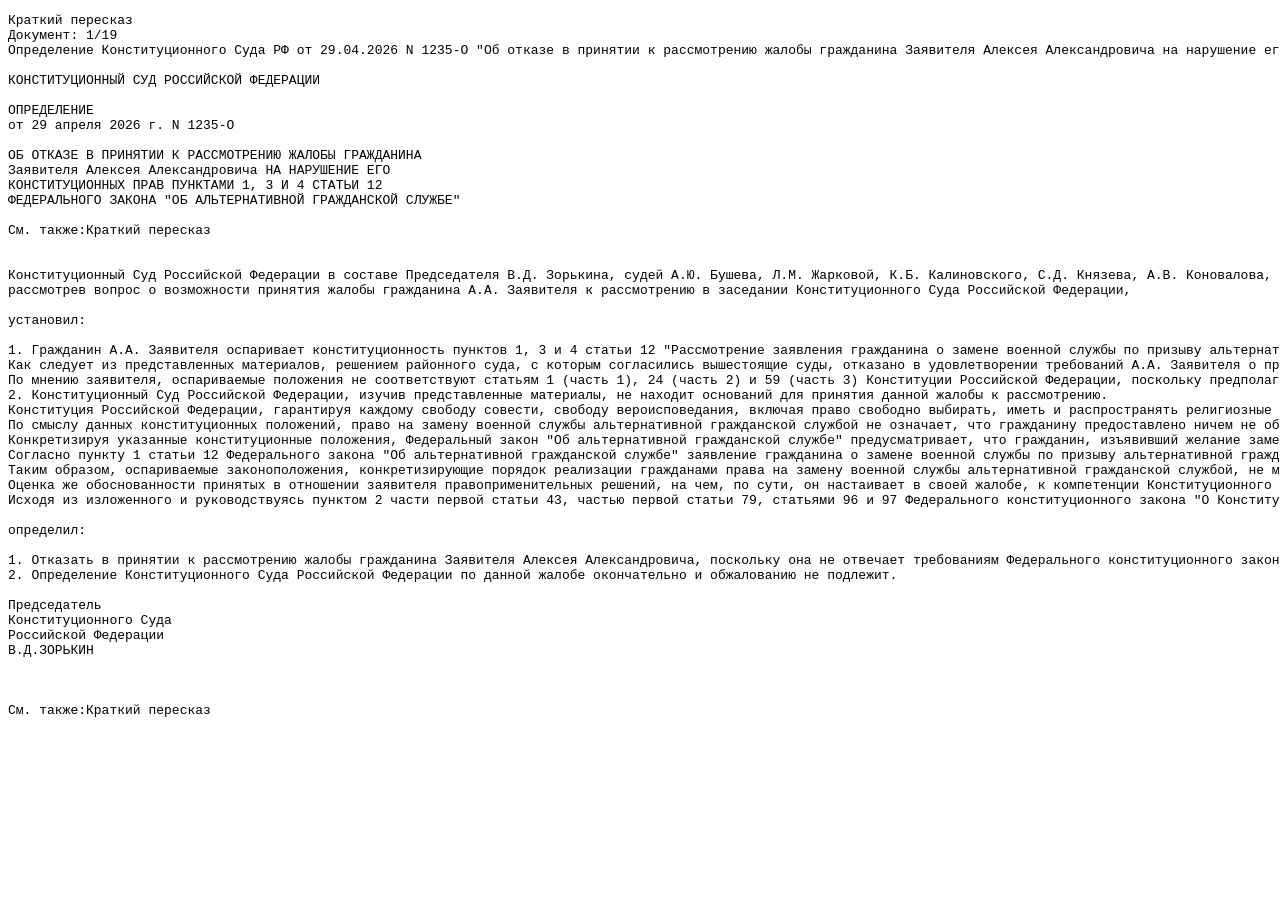
<file: tests/fixtures/consultantplus/document_inner.html>
<!doctype html><html lang="ru"><head><meta charset="utf-8"></head><body><pre>Краткий пересказ
Документ: 1/19
Определение Конституционного Суда РФ от 29.04.2026 N 1235-О &quot;Об отказе в принятии к рассмотрению жалобы гражданина Заявителя Алексея Александровича на нарушение его конституционных прав пунктами 1, 3 и 4 статьи 12 Федерального закона &quot;Об альтернативной гражданской службе&quot;
 
КОНСТИТУЦИОННЫЙ СУД РОССИЙСКОЙ ФЕДЕРАЦИИ
 
ОПРЕДЕЛЕНИЕ
от 29 апреля 2026 г. N 1235-О
 
ОБ ОТКАЗЕ В ПРИНЯТИИ К РАССМОТРЕНИЮ ЖАЛОБЫ ГРАЖДАНИНА
Заявителя Алексея Александровича НА НАРУШЕНИЕ ЕГО
КОНСТИТУЦИОННЫХ ПРАВ ПУНКТАМИ 1, 3 И 4 СТАТЬИ 12
ФЕДЕРАЛЬНОГО ЗАКОНА &quot;ОБ АЛЬТЕРНАТИВНОЙ ГРАЖДАНСКОЙ СЛУЖБЕ&quot;

См. также:Краткий пересказ

 
Конституционный Суд Российской Федерации в составе Председателя В.Д. Зорькина, судей А.Ю. Бушева, Л.М. Жарковой, К.Б. Калиновского, С.Д. Князева, А.В. Коновалова, М.Б. Лобова, В.А. Сивицкого, Е.В. Тарибо,
рассмотрев вопрос о возможности принятия жалобы гражданина А.А. Заявителя к рассмотрению в заседании Конституционного Суда Российской Федерации,
 
установил:
 
1. Гражданин А.А. Заявителя оспаривает конституционность пунктов 1, 3 и 4 статьи 12 &quot;Рассмотрение заявления гражданина о замене военной службы по призыву альтернативной гражданской службой&quot; Федерального закона от 25 июля 2002 года N 113-ФЗ &quot;Об альтернативной гражданской службе&quot;.
Как следует из представленных материалов, решением районного суда, с которым согласились вышестоящие суды, отказано в удовлетворении требований А.А. Заявителя о признании незаконным и отмене решения призывной комиссии об отказе в замене военной службы по призыву альтернативной гражданской службой в связи с нарушением срока подачи заявления и поскольку характеризующие документы и другие данные не соответствовали его доводам о том, что несение военной службы противоречит его убеждениям и вероисповеданию.
По мнению заявителя, оспариваемые положения не соответствуют статьям 1 (часть 1), 24 (часть 2) и 59 (часть 3) Конституции Российской Федерации, поскольку предполагают отказ в замене военной службы по призыву альтернативной гражданской службой на основании критериев давности, устойчивости, обусловленности и фундаментальности убеждений или вероисповедования лица, а также допускают рассмотрение соответствующего заявления гражданина призывной комиссией без объявления председателем призывной комиссии состава призывной комиссии и разъяснения прав и обязанностей участникам заседания призывной комиссии и вынесение решения без указания обстоятельств и фактов, которые установила комиссия, доказательств, которые были исследованы комиссией, оснований и мотивов его принятия.
2. Конституционный Суд Российской Федерации, изучив представленные материалы, не находит оснований для принятия данной жалобы к рассмотрению.
Конституция Российской Федерации, гарантируя каждому свободу совести, свободу вероисповедания, включая право свободно выбирать, иметь и распространять религиозные и иные убеждения и действовать в соответствии с ними, а также устанавливая запрет на принуждение человека к отказу от его мнений и убеждений, закрепляет, что в случае, если убеждениям или вероисповеданию гражданина противоречит несение военной службы, он имеет право на замену ее альтернативной гражданской службой (статья 28; статья 29, часть 3; статья 59, часть 3).
По смыслу данных конституционных положений, право на замену военной службы альтернативной гражданской службой не означает, что гражданину предоставлено ничем не обусловленное право выбора между военной службой и альтернативной гражданской службой и что само по себе отрицательное представление гражданина о военной службе и его нежелание в связи с этим проходить военную службу дают ему право на ее замену альтернативной гражданской службой (определения Конституционного Суда Российской Федерации от 24 июня 2014 года N 1470-О, от 25 сентября 2014 года N 2204-О и от 27 ноября 2025 года N 2952-О).
Конкретизируя указанные конституционные положения, Федеральный закон &quot;Об альтернативной гражданской службе&quot; предусматривает, что гражданин, изъявивший желание заменить военную службу по призыву альтернативной гражданской службой, должен обосновать, что несение военной службы противоречит его убеждениям или вероисповеданию, для чего он вправе представить документы и пригласить на заседание призывной комиссии лиц, согласных подтвердить достоверность его доводов, а призывная комиссия может отказать в замене военной службы по призыву альтернативной гражданской службой, если характеризующие гражданина документы и другие данные не соответствуют указанным доводам гражданина; отказ оформляется мотивированным решением (статьи 2, 11 и 12).
Согласно пункту 1 статьи 12 Федерального закона &quot;Об альтернативной гражданской службе&quot; заявление гражданина о замене военной службы по призыву альтернативной гражданской службой рассматривается на заседании призывной комиссии только в его присутствии (абзац первый); о времени и месте проведения заседания призывной комиссии гражданин извещается заблаговременно (абзац второй). Указанные положения, действуя в системной связи с иными положениями данного Федерального закона, предусматривающими, в частности, информирование гражданина о вынесенном заключении (решении) и вручение ему соответствующей копии (абзац четвертый пункта 3 статьи 12), направлены на обеспечение прав гражданина, подавшего заявление о замене военной службы по призыву альтернативной гражданской службой, при рассмотрении его заявления призывной комиссией. При этом, вопреки доводам А.А. Заявителя, Федеральный закон &quot;Об альтернативной гражданской службе&quot; прямо закрепляет обязанность принятия мотивированного решения об отказе в замене военной службы по призыву альтернативной гражданской службой (абзац первый пункта 3 статьи 12).
Таким образом, оспариваемые законоположения, конкретизирующие порядок реализации гражданами права на замену военной службы альтернативной гражданской службой, не могут расцениваться как нарушающие конституционные права заявителя в указанных в его жалобе аспектах.
Оценка же обоснованности принятых в отношении заявителя правоприменительных решений, на чем, по сути, он настаивает в своей жалобе, к компетенции Конституционного Суда Российской Федерации не относится (статья 125 Конституции Российской Федерации и статья 3 Федерального конституционного закона &quot;О Конституционном Суде Российской Федерации&quot;).
Исходя из изложенного и руководствуясь пунктом 2 части первой статьи 43, частью первой статьи 79, статьями 96 и 97 Федерального конституционного закона &quot;О Конституционном Суде Российской Федерации&quot;, Конституционный Суд Российской Федерации
 
определил:
 
1. Отказать в принятии к рассмотрению жалобы гражданина Заявителя Алексея Александровича, поскольку она не отвечает требованиям Федерального конституционного закона &quot;О Конституционном Суде Российской Федерации&quot;, в соответствии с которыми жалоба в Конституционный Суд Российской Федерации признается допустимой.
2. Определение Конституционного Суда Российской Федерации по данной жалобе окончательно и обжалованию не подлежит.
 
Председатель
Конституционного Суда
Российской Федерации
В.Д.ЗОРЬКИН
 
 

См. также:Краткий пересказ</pre></body></html>
</file>
